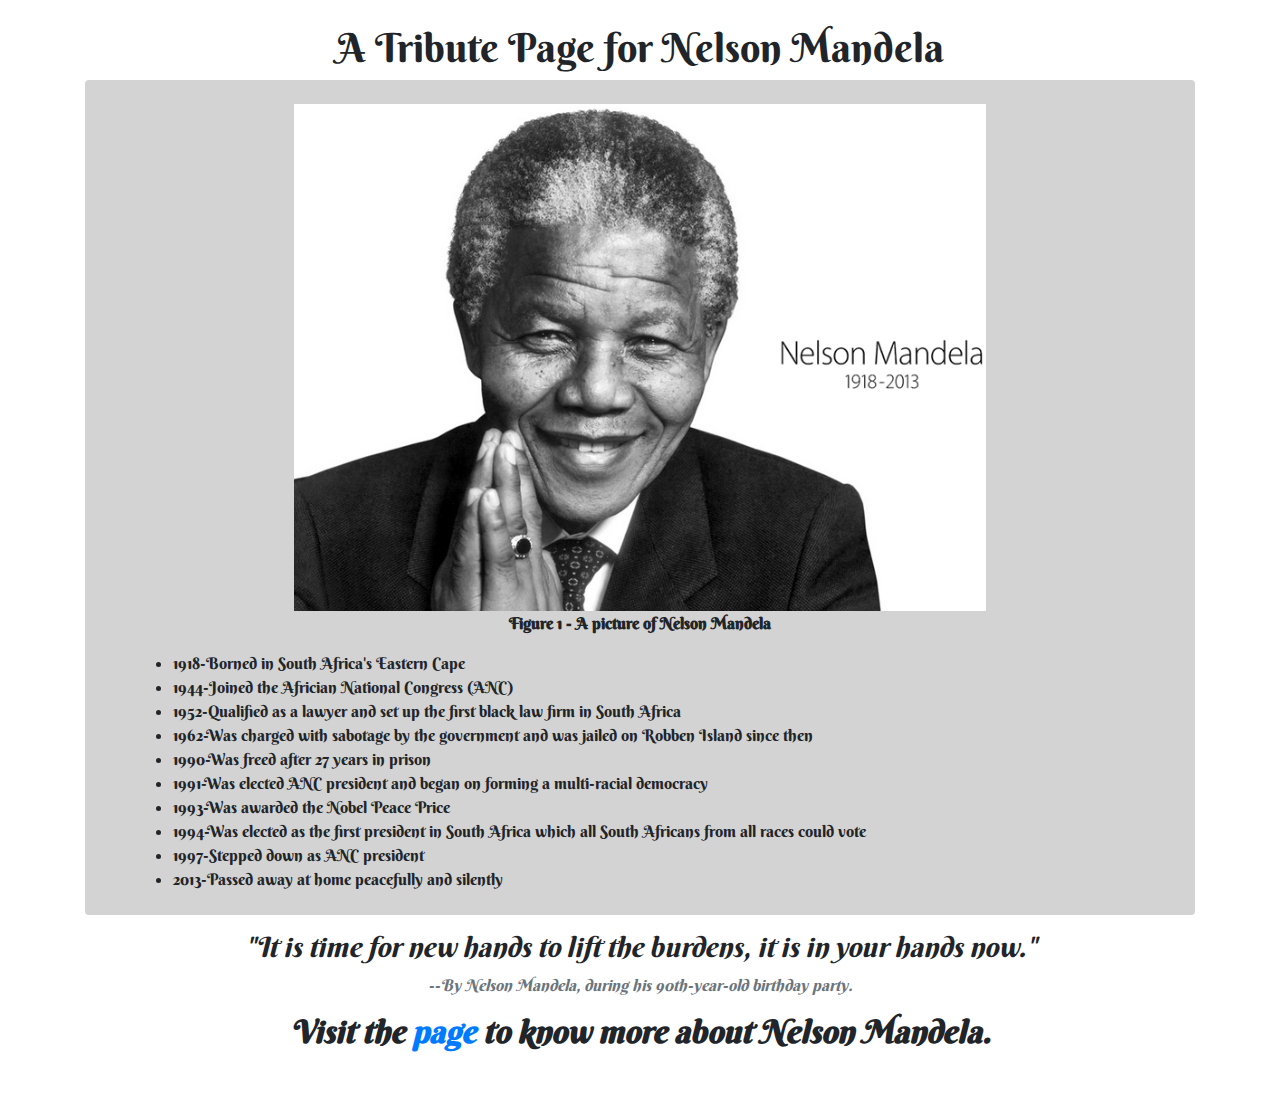
<file: index.html>
<!DOCTYPE html>
<html lang="en">
<head>
	<meta charset="UTF-8">
	<meta name="viewport" content="width=device-width, initial-scale=1">
	<link rel="stylesheet" type="text/css" href="tribute.css">
	<link rel="icon" type="image/png" href="tribute.png" />
	<link href="https://fonts.googleapis.com/css?family=Berkshire+Swash" rel="stylesheet">
	<link href="https://fonts.googleapis.com/css?family=Russo+One" rel="stylesheet">
	<title >Tribute Page of Nelson Mandela</title>
	<link rel="stylesheet" href="https://stackpath.bootstrapcdn.com/bootstrap/4.3.1/css/bootstrap.min.css" integrity="sha384-ggOyR0iXCbMQv3Xipma34MD+dH/1fQ784/j6cY/iJTQUOhcWr7x9JvoRxT2MZw1T" crossorigin="anonymous">
</head>
<body>
	<div class="container">
		<h1 class="pt-4 text-center">A Tribute Page for Nelson Mandela</h1>
		<div class= "greybox rounded">
			<div class="text-center">
				<figure>
					<br>
					<img class="img-fluid" src='tribute.png' alt='tribute-img'>
					<figcaption>
						<strong>Figure 1 - A picture of Nelson Mandela</strong>
					</figcaption>
				</figure>
			</div>
			<ul class="ml-5">
				<li>1918-Borned in South Africa's Eastern Cape</li>
				<li>1944-Joined the Africian National Congress (ANC)</li>
				<li>1952-Qualified as a lawyer and set up the first black law firm in South Africa</li>
				<li>1962-Was charged with sabotage by the government and was jailed on Robben Island since then </li>
				<li>1990-Was freed after 27 years in prison</li>
				<li>1991-Was elected ANC president and began on forming a multi-racial democracy</li>
				<li>1993-Was awarded the Nobel Peace Price</li>
				<li>1994-Was elected as the first president in South Africa which all South Africans from all races could vote</li>
				<li>1997-Stepped down as ANC president</li>
				<li>2013-Passed away at home peacefully and silently</li>
				<br>
			</ul>
		</div>

		<div class ="font-italic text-center mb-5">
			<h3>"It is time for new hands to lift the burdens, it is in your hands now."</h3>
			<p class="text-muted">--By Nelson Mandela, during his 90th-year-old birthday party.</p>
			<div class ="font-italic">
				<h2><strong>Visit the <a href="https://en.wikipedia.org/wiki/Nelson_Mandela">page</a> to know more about Nelson Mandela.</strong></h2>
			</div>
		</div>		
	</div>

</body>
</html>
</file>
<file: tribute.css>
*{
	font-family: 'Berkshire Swash', cursive;
}

.greybox{
	background-color: #d3d3d3;
}
</file>
